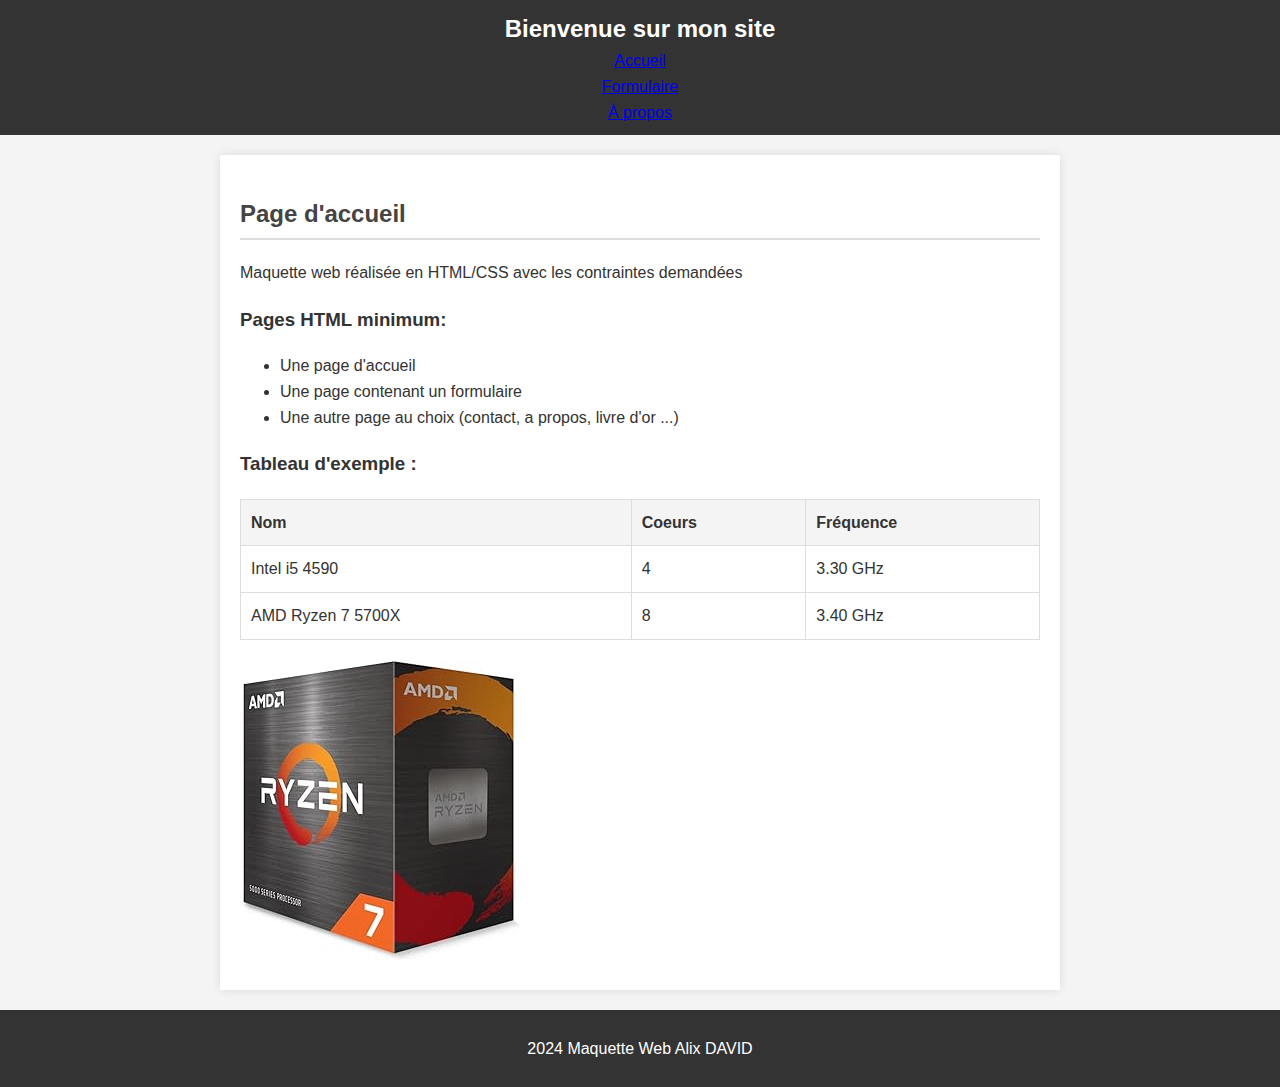
<file: index.html>
<!DOCTYPE html>
<html lang="en">
<head>
    <meta charset="UTF-8">
    <meta name="viewport" content="width=device-width, initial-scale=1.0">
    <title>Maquette Web</title>
    <link rel="stylesheet" href="style.css">
</head>
<body>
    <header>
        <h1>Bienvenue sur mon site</h1>
            <a href="index.html">Accueil</a><br>
            <a href="formulaire.html">Formulaire</a><br>
            <a href="a_propos.html">À propos</a><br>
    </header>

    <main>
        <h2>Page d'accueil</h2>
        <p>Maquette web réalisée en HTML/CSS avec les contraintes demandées</p>

        <h3>Pages HTML minimum:</h3>
        <ul>
            <li>Une page d'accueil</li>
            <li>Une page contenant un formulaire</li>
            <li>Une autre page au choix (contact, a propos, livre d'or ...)</li>
        </ul>

        <h3>Tableau d'exemple :</h3>
        <table>
            <thead>
                <tr>
                    <th>Nom</th>
                    <th>Coeurs</th>
                    <th>Fréquence</th>
                </tr>
            </thead>
                <tr>
                    <td>Intel i5 4590</td>
                    <td>4</td>
                    <td>3.30 GHz</td>
                </tr>
                <tr>
                    <td>AMD Ryzen 7 5700X</td>
                    <td>8</td>
                    <td>3.40 GHz</td>
                </tr>
        </table>
                <img src="example.jpg" alt="Exemple d'image" class="main-image">
    </main>

    <footer>
        <p>2024 Maquette Web Alix DAVID</p>
    </footer>
</body>
</html>
</file>
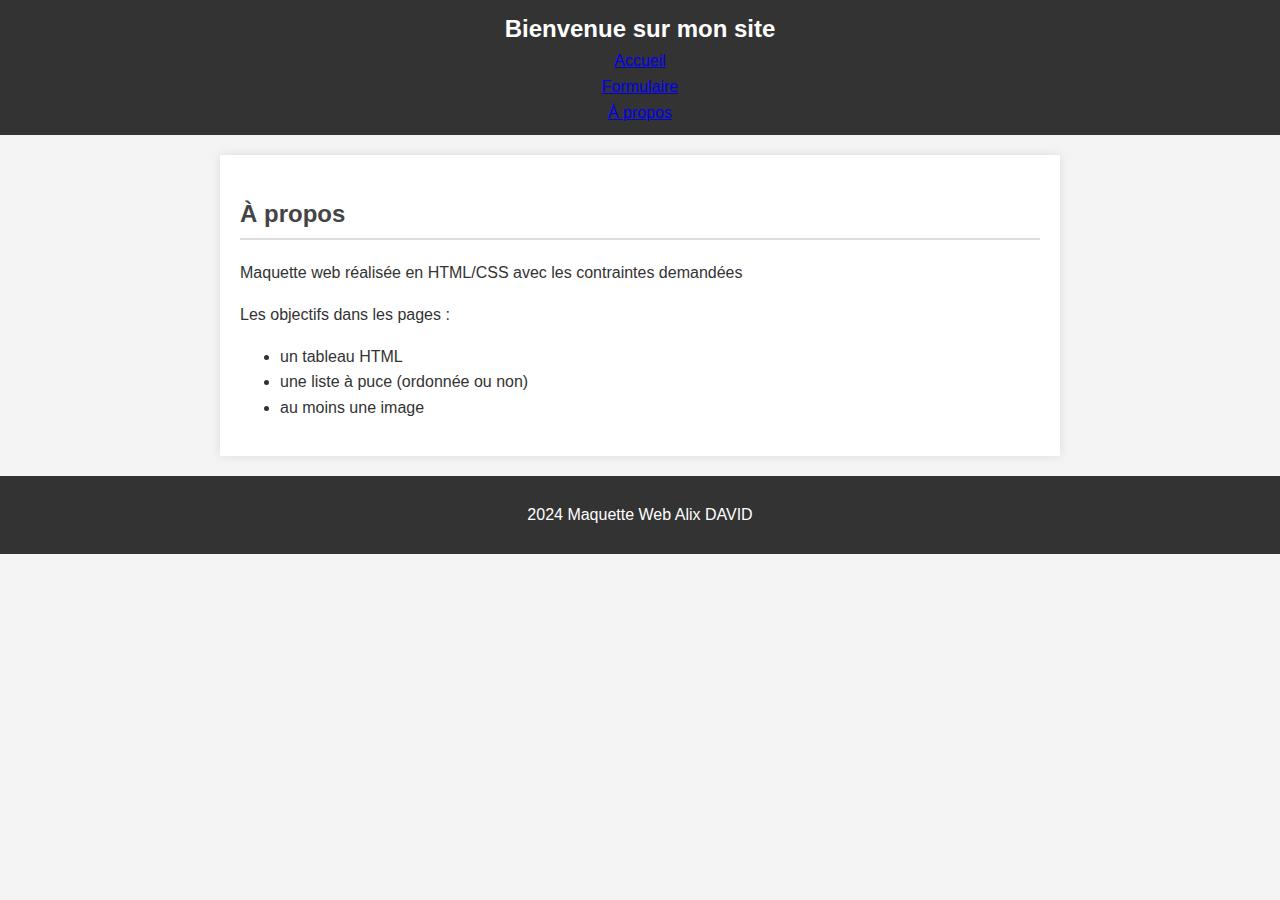
<file: a_propos.html>
<!DOCTYPE html>
<html lang="en">
<head>
    <meta charset="UTF-8">
    <meta name="viewport" content="width=device-width, initial-scale=1.0">
    <title>À propos</title>
    <link rel="stylesheet" href="style.css">
</head>
<body>
    <header>
        <h1>Bienvenue sur mon site</h1>
            <a href="index.html">Accueil</a><br>
            <a href="formulaire.html">Formulaire</a><br>
            <a href="a_propos.html">À propos</a><br>
    </header>

    <main>
        <h2>À propos</h2>
        <p>Maquette web réalisée en HTML/CSS avec les contraintes demandées</p>
        <p>Les objectifs dans les pages : </p>
        <ul>
            <li>un tableau HTML</li>
            <li>une liste à puce (ordonnée ou non)</li>
            <li>au moins une image</li>
        </ul>
    </main>

    <footer>
        <p>2024 Maquette Web Alix DAVID</p>
    </footer>
</body>
</html>
</file>
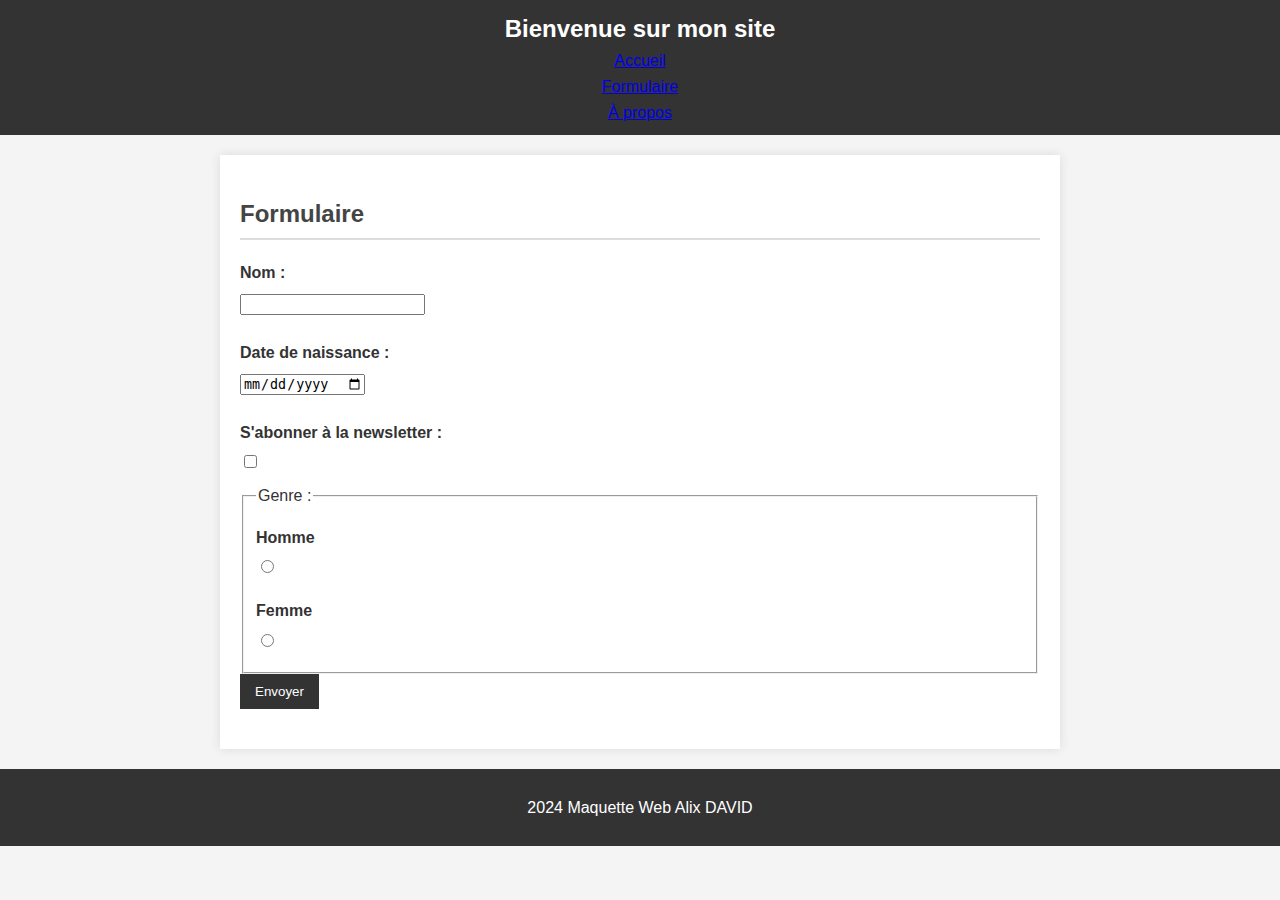
<file: formulaire.html>
<!DOCTYPE html>
<html lang="en">
<head>
    <meta charset="UTF-8">
    <meta name="viewport" content="width=device-width, initial-scale=1.0">
    <title>Formulaire</title>
    <link rel="stylesheet" href="style.css">
</head>
<body>
    <header>
        <h1>Bienvenue sur mon site</h1>
            <a href="index.html">Accueil</a><br>
            <a href="formulaire.html">Formulaire</a><br>
            <a href="a_propos.html">À propos</a><br>
    </header>

    <main>
        <h2>Formulaire</h2>
        <form action="#" method="post">
            <label for="name">Nom :</label>
            <input type="text" id="name" name="name" required>

            <label for="date">Date de naissance :</label>
            <input type="date" id="date" name="date" required>

            <label for="newsletter">S'abonner à la newsletter :</label>
            <input type="checkbox" id="newsletter" name="newsletter">

            <fieldset>
                <legend>Genre :</legend>
                <label for="male">Homme</label>
                <input type="radio" id="male" name="gender" value="male">

                <label for="female">Femme</label>
                <input type="radio" id="female" name="gender" value="female">
            </fieldset>

            <button type="submit">Envoyer</button>
        </form>
    </main>

    <footer>
        <p>2024 Maquette Web Alix DAVID</p>
    </footer>
</body>
</html>
</file>
<file: style.css>
body {
    font-family: Arial, sans-serif;
    line-height: 1.6;
    margin: 0;
    padding: 0;
    background-color: #f4f4f4;
    color: #333;
}

header {
    background: #333;
    color: #fff;
    padding: 10px 0;
    text-align: center;
}

header h1 {
    margin: 0;
    font-size: 24px;
}

nav ul {
    list-style: none;
    padding: 0;
    display: flex;
    justify-content: center;
    background: #444;
    margin: 0;
}

nav ul li {
    margin: 0 15px;
}

nav ul li a {
    color: #fff;
    text-decoration: none;
    font-weight: bold;
}

nav ul li a:hover {
    text-decoration: underline;
}

main {
    padding: 20px;
    background: #fff;
    margin: 20px auto;
    max-width: 800px;
    box-shadow: 0 0 10px rgba(0, 0, 0, 0.1);
}

h2 {
    color: #444;
    border-bottom: 2px solid #ddd;
    padding-bottom: 5px;
}

img.main-image {
    max-width: 100%;
    height: auto;
    display: block;
    margin: 10px 0;
}

table {
    width: 100%;
    border-collapse: collapse;
    margin: 20px 0;
}

table th, table td {
    border: 1px solid #ddd;
    padding: 10px;
    text-align: left;
}

table th {
    background: #f4f4f4;
}

form {
    margin: 20px 0;
}

form label {
    display: block;
    margin: 10px 0 5px;
    font-weight: bold;
}

form input[type="text"],
form input[type="date"],
form input[type="checkbox"],
form input[type="radio"] {
    margin-bottom: 15px;
}

form button {
    background: #333;
    color: #fff;
    border: none;
    padding: 10px 15px;
    cursor: pointer;
}

form button:hover {
    background: #555;
}

footer {
    text-align: center;
    padding: 10px 0;
    background: #333;
    color: #fff;
    position: relative;
    bottom: 0;
    width: 100%;
}
</file>
